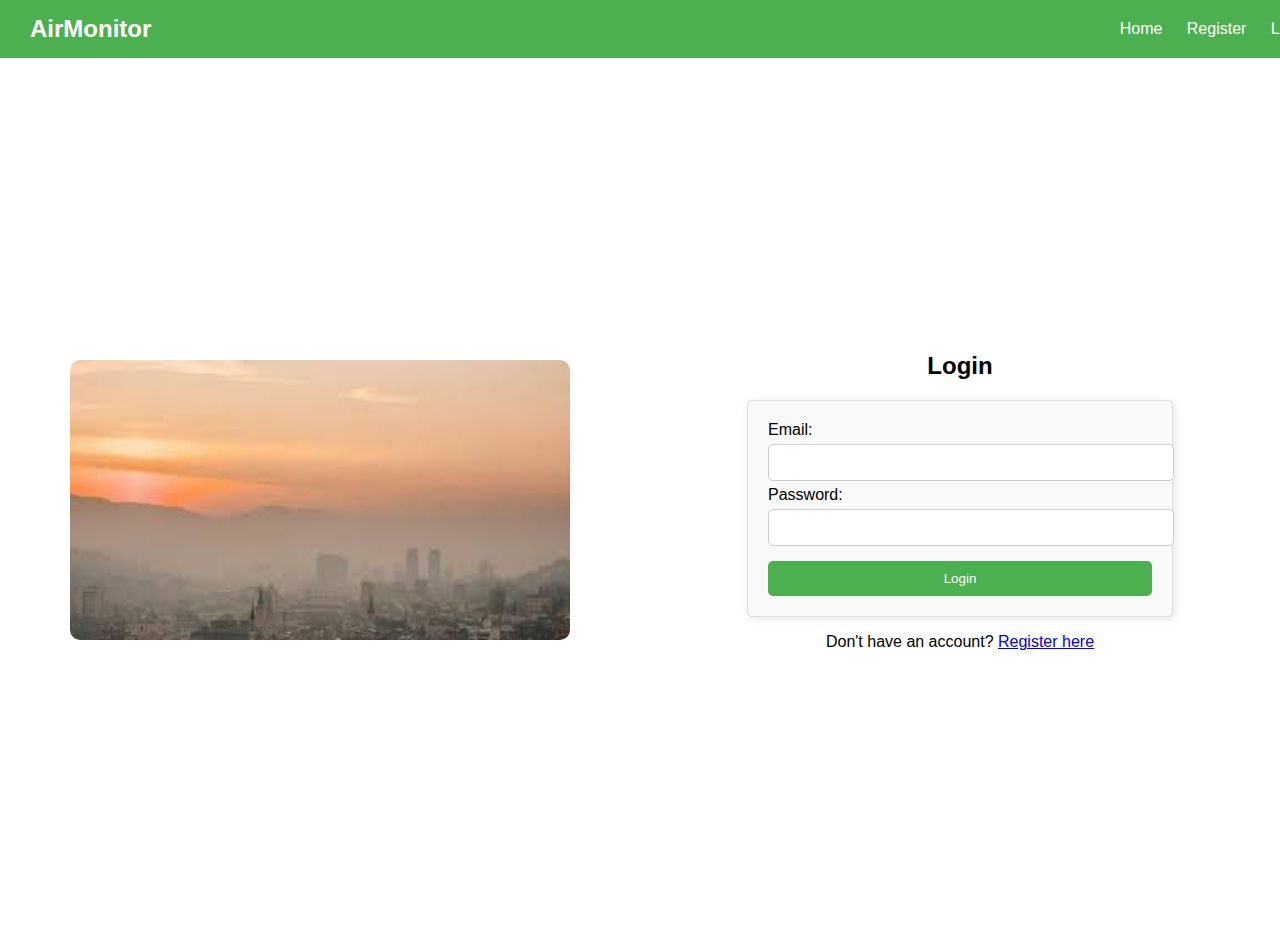
<file: templates/index.html>
<!DOCTYPE html>
<html lang="en">
<head>
    <meta charset="UTF-8">
    <meta name="viewport" content="width=device-width, initial-scale=1.0">
    <title>Air Pollution Monitoring</title>
    <link rel="stylesheet" href="/static/styles.css">
</head>
<body>
    <!-- Navigation Bar -->
    <nav>
        <div class="nav-logo">AirMonitor</div>
        <div class="nav-links">
            <a href="/">Home</a>
            <a href="/register">Register</a>
            <a href="/login">Login</a>
        </div>
    </nav>

    <div class="container">
        <div class="left-side">
            <img src="/static/images/air_quality.jpg" alt="Air Pollution Monitoring">
        </div>

        <div class="right-side">
            <h2>Login</h2>
            <form action="/login" method="post">
                <label>Email:</label>
                <input type="email" name="email" required>

                <label>Password:</label>
                <input type="password" name="password" required>

                <button type="submit">Login</button>
            </form>
            <p>Don't have an account? <a href="/register">Register here</a></p>
        </div>
    </div>
</body>
</html>
</file>
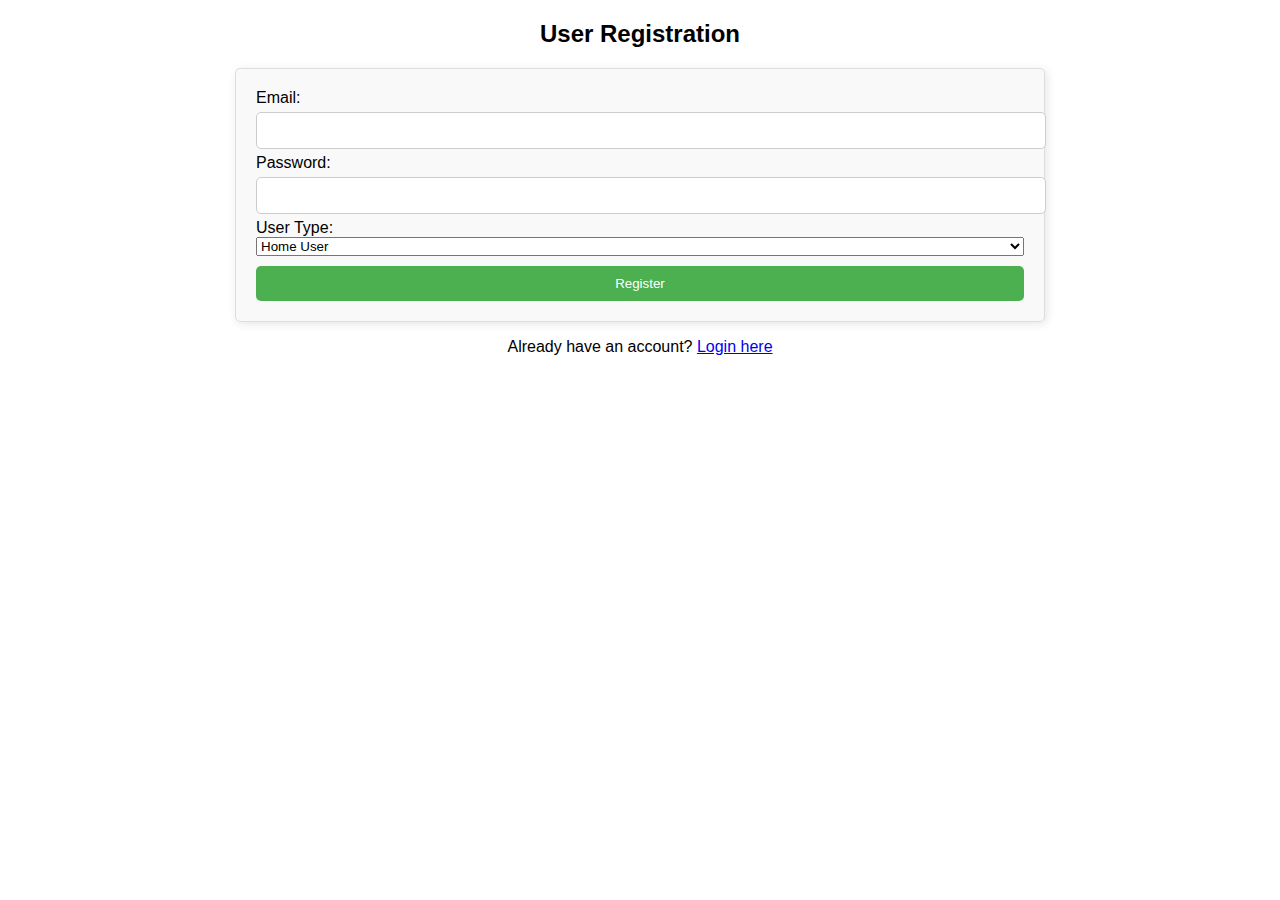
<file: templates/register.html>
<!DOCTYPE html>
<html>
<head>
    <title>Register</title>
    <link rel="stylesheet" href="/static/styles.css">
</head>
<body >
    <h2>User Registration</h2>
    <form action="/register" method="post">
        <label>Email:</label>
        <input type="email" name="email" required>

        <label>Password:</label>
        <input type="password" name="password" required>

        <label>User Type:</label>
        <select name="user_type">
            <option value="home_user">Home User</option>
            <option value="kid_user">Kid User</option>
        </select>

        <button type="submit">Register</button>
    </form>
    <p>Already have an account? <a href="/login">Login here</a></p>
</body>
</html>
</file>
<file: static/styles.css>
/* General Styling */
body {
    font-family: Arial, sans-serif;
    margin: 0;
    padding: 0;
    display: flex;
    flex-direction: column;
    align-items: center;
}

/* Navigation Bar */
nav {
    width: 100%;
    display: flex;
    justify-content: space-between;
    align-items: center;
    padding: 15px 30px;
    background-color: #4CAF50;
    color: white;
    position: fixed;
    top: 0;
    left: 0;
}

.nav-logo {
    font-size: 24px;
    font-weight: bold;
}

.nav-links a {
    color: white;
    text-decoration: none;
    margin-left: 20px;
}

.nav-links a:hover {
    text-decoration: underline;
}

/* Main Container */
.container {
    display: flex;
    align-items: center;
    justify-content: center;
    height: 100vh;
    width: 100%;
    margin-top: 50px;
}

/* Left Side - Image */
.left-side {
    flex: 1;
    height: 80%;
    display: flex;
    justify-content: center;
    align-items: center;
}

.left-side img {
    width: 80%;
    max-width: 500px;
    border-radius: 10px;
}

/* Right Side - Login Form */
.right-side {
    flex: 1;
    display: flex;
    flex-direction: column;
    align-items: center;
    justify-content: center;
}

.right-side h2 {
    margin-bottom: 20px;
}

form {
    display: flex;
    flex-direction: column;
    width: 60%;
    padding: 20px;
    border: 1px solid #ddd;
    border-radius: 5px;
    box-shadow: 2px 2px 10px rgba(0, 0, 0, 0.1);
    background: #f9f9f9;
}

input {
    width: 100%;
    padding: 10px;
    margin: 5px 0;
    border: 1px solid #ccc;
    border-radius: 5px;
}

button {
    background-color: #4CAF50;
    color: white;
    padding: 10px;
    border: none;
    border-radius: 5px;
    cursor: pointer;
    margin-top: 10px;
}

button:hover {
    background-color: #45a049;
}


/* Blockchain Table */
.blockchain-table {
    width: 80%;
    margin: auto;
    border-collapse: collapse;
}

.blockchain-table th, td {
    padding: 10px;
    text-align: left;
    border: 1px solid #ddd;
}

.blockchain-table th {
    background-color: #4CAF50;
    color: white;
}
</file>
